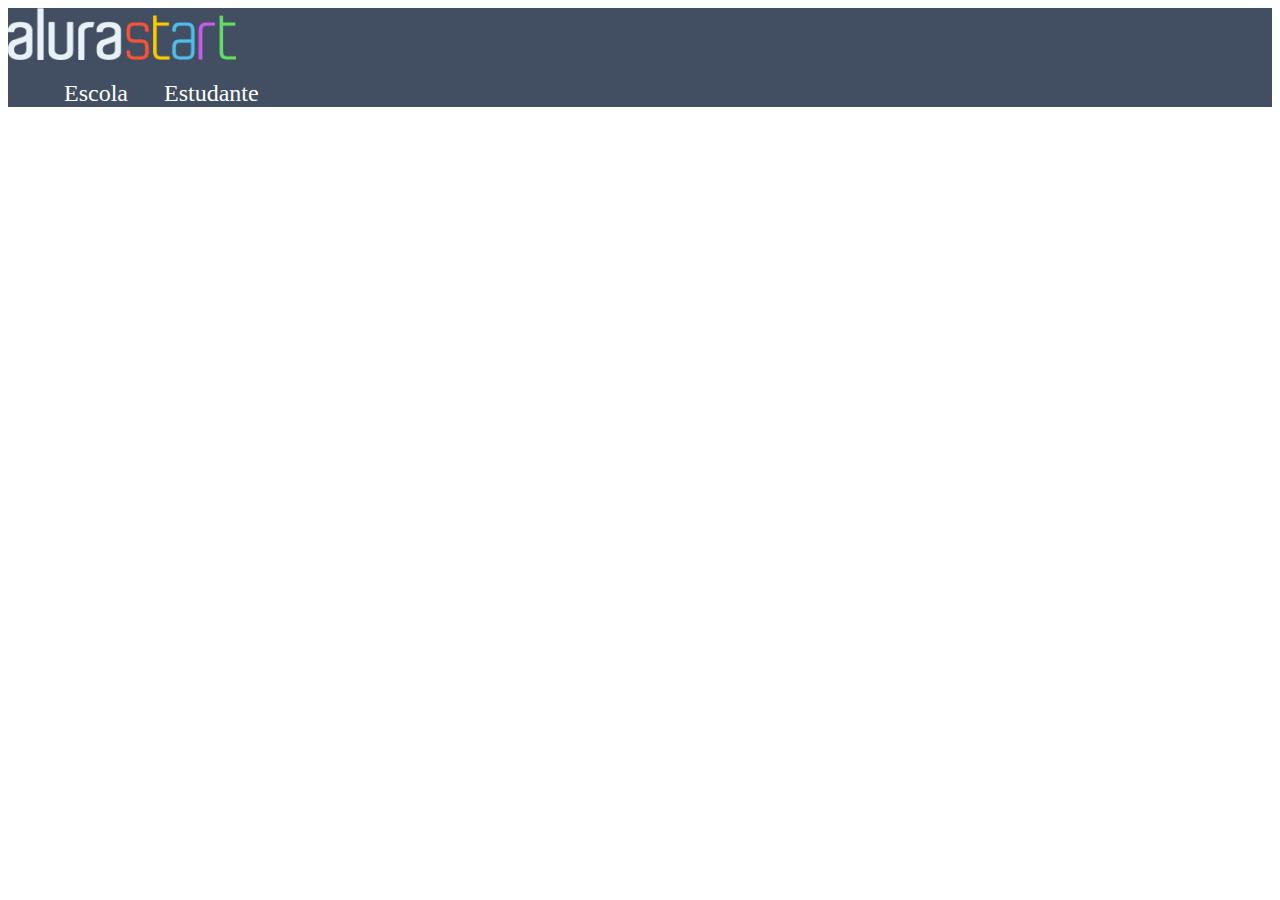
<file: index.html>
<!DOCTYPE html>
<html lang="en">
<head>
    <meta charset="UTF-8">
    <meta http-equiv="X-UA-Compatible" content="IE=edge">
    <meta name="viewport" content="width=device-width, initial-scale=1.0">
    <title>Document</title>
    <link rel="stylesheet" href="style.css">
</head>
<body>
    <header class="cabeçalho">
      <img class="cabeçalho-imagem" src="alurastart logo 1.png" alt="">
        <ul class="cabeçalho-lista">
    <li class="cabeçalho-lista-item">Escola</li>
    <li class="cabeçalho-lista-item">Estudante</li>
    
    
    
        </ul>
    

    </header>
  

   
    
</body>
</html>
</file>
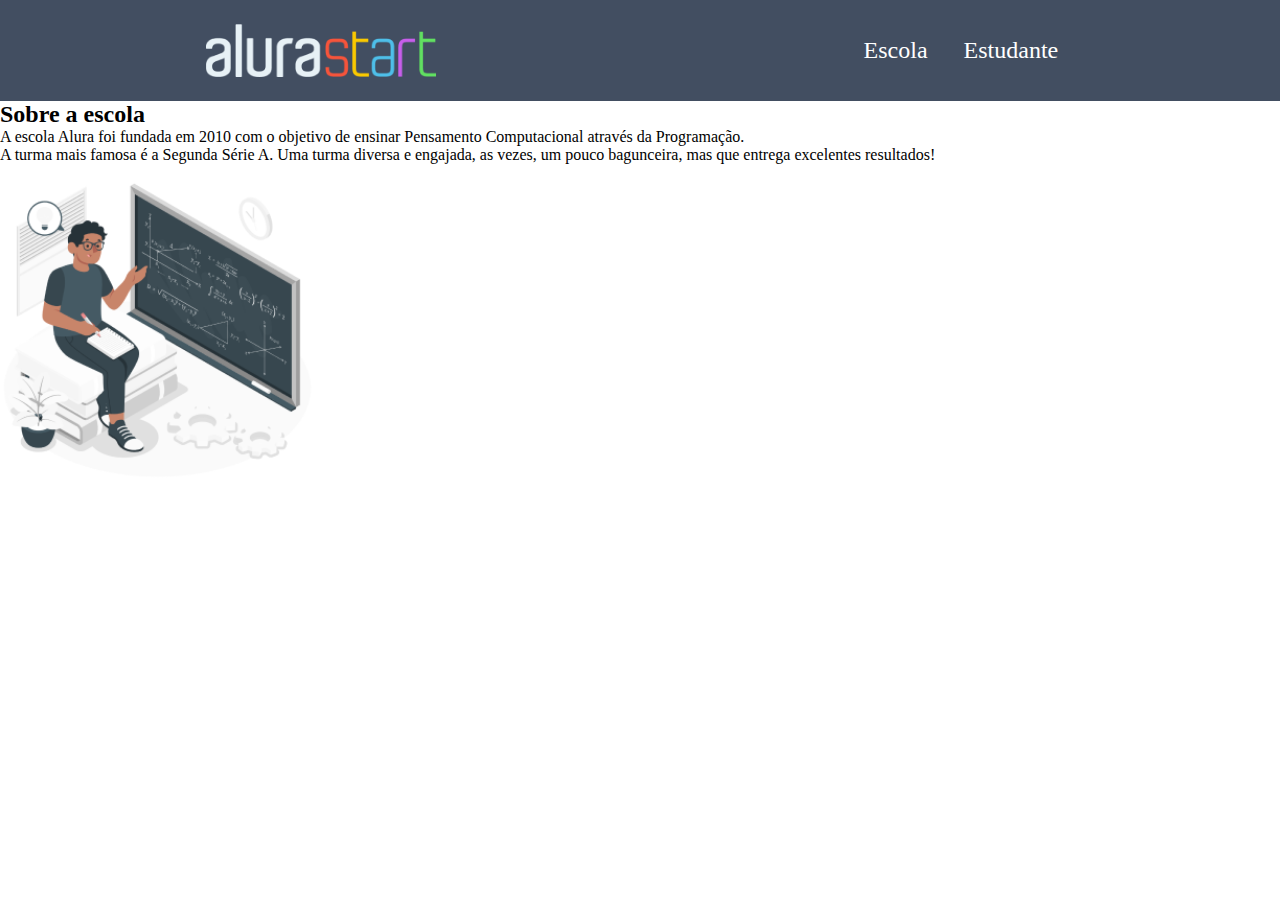
<file: site-escola-main/index.html>
<!DOCTYPE html>
<html lang="en">
<head>
    <meta charset="UTF-8">
    <meta http-equiv="X-UA-Compatible" content="IE=edge">
    <meta name="viewport" content="width=device-width, initial-scale=1.0">
    <title>Document</title>
    <link rel="stylesheet" href="style.css">
</head>
<body>
    <header class="cabeçalho">
      <img class="cabeçalho-imagem" src="alurastart logo 1.png" alt="">
        <ul class="cabeçalho-lista">
    <li class="cabeçalho-lista-item">Escola</li>
    <li class="cabeçalho-lista-item">Estudante</li>
    
    
    
        </ul>
    </header>
    
       <section class="escola">
        <div class="escola-div-conteudo">
            <h2 class="escola-titulo">Sobre a escola</h2>
            <p class="escola-texto-um">A escola Alura foi fundada em 2010 com o objetivo de ensinar Pensamento Computacional através da Programação.</p>
            <p class="escola-texto-dois">A turma mais famosa é a Segunda Série A. Uma turma diversa e engajada, as vezes, um pouco bagunceira, mas que entrega excelentes resultados!</p>
        </div>
       
       </section>
       
     <img class="escola-imagem"  src="Formula-amico 1.png" alt="">
  

   
    
</body>
</html>
</file>
<file: style.css>
header{
    background-color: #424e61;
    color: white;
} 

.cabeçalho-imagem{ 
    width:18% ;




}

.cabeçalho-lista-item{
    display: inline-block ;
    margin: 0 16px;
    font-size: 24px ;

}
</file>
<file: site-escola-main/style.css>
*{
margin: 0;
padding: 0;


}


header{
    background-color: #424e61;
    color: white;
    display:flex;
    justify-content: space-around;
    align-items: center;
    padding: 24px 0;
     }

.cabeçalho-imagem{ 
    width:18% ;




}

.cabeçalho-lista-item{
    display: inline-block ;
    margin: 0 16px;
    font-size: 24px ;

}
.escola-imagem 
{ width: 25%;}
</file>
